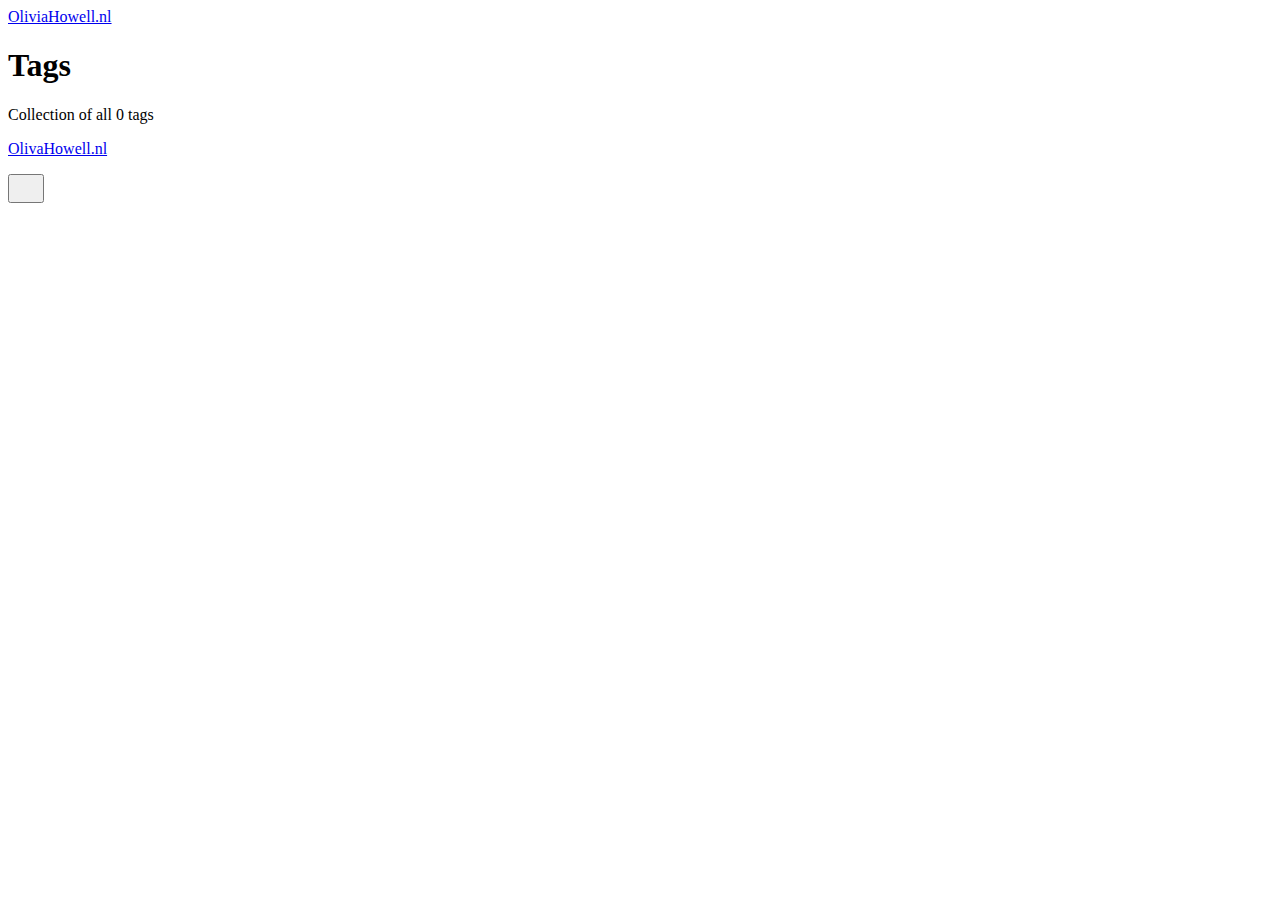
<file: tags/index.html>
<!DOCTYPE html><html lang="nl"><head><meta charset="utf-8"><meta http-equiv="X-UA-Compatible" content="IE=edge"><meta name="viewport" content="width=device-width,initial-scale=1"><title>All tags - OliviaHowell.nl</title><meta name="robots" content="noindex, follow"><meta name="generator" content="Publii Open-Source CMS for Static Site"><link rel="alternate" type="application/atom+xml" href="https://oliviahowell.nl/feed.xml" title="OliviaHowell.nl - RSS"><link rel="alternate" type="application/json" href="https://oliviahowell.nl/feed.json" title="OliviaHowell.nl - JSON"><meta property="og:title" content="OliviaHowell.nl"><meta property="og:site_name" content="OliviaHowell.nl"><meta property="og:description" content=""><meta property="og:url" content="https://oliviahowell.nl/tags/"><meta property="og:type" content="website"><link rel="stylesheet" href="https://oliviahowell.nl/assets/css/style.css?v=00bfa67bf5500549e78f729d1eb760fb"><script type="application/ld+json">{"@context":"http://schema.org","@type":"Organization","name":"OliviaHowell.nl","url":"https://oliviahowell.nl/"}</script><noscript><style>img[loading] {
                    opacity: 1;
                }</style></noscript></head><body class="tags-template"><header class="top js-header"><a class="logo" href="https://oliviahowell.nl/">OliviaHowell.nl</a></header><main class="page page--tags"><div class="hero hero--noimage"><header class="hero__content hero__content--centered"><div class="wrapper"><h1>Tags</h1><p class="page__desc">Collection of all 0 tags</p></div></header></div><div class="wrapper"><ul class="feed feed--grid"></ul></div></main><footer class="footer"><div class="wrapper"><div class="footer__copyright"><p><a href="https://oliviahowell.nl">OlivaHowell.nl</a></p></div><button id="backToTop" class="footer__bttop" aria-label="Back to top" title="Back to top"><svg width="20" height="20"><use xlink:href="https://oliviahowell.nl/assets/svg/svg-map.svg#toparrow"/></svg></button></div></footer><script defer="defer" src="https://oliviahowell.nl/assets/js/scripts.min.js?v=700105c316933a8202041b6415abb233"></script><script>window.publiiThemeMenuConfig={mobileMenuMode:'sidebar',animationSpeed:300,submenuWidth: 'auto',doubleClickTime:500,mobileMenuExpandableSubmenus:true,relatedContainerForOverlayMenuSelector:'.top'};</script><script>var images = document.querySelectorAll('img[loading]');
        for (var i = 0; i < images.length; i++) {
            if (images[i].complete) {
                images[i].classList.add('is-loaded');
            } else {
                images[i].addEventListener('load', function () {
                    this.classList.add('is-loaded');
                }, false);
            }
        }</script></body></html>
</file>
